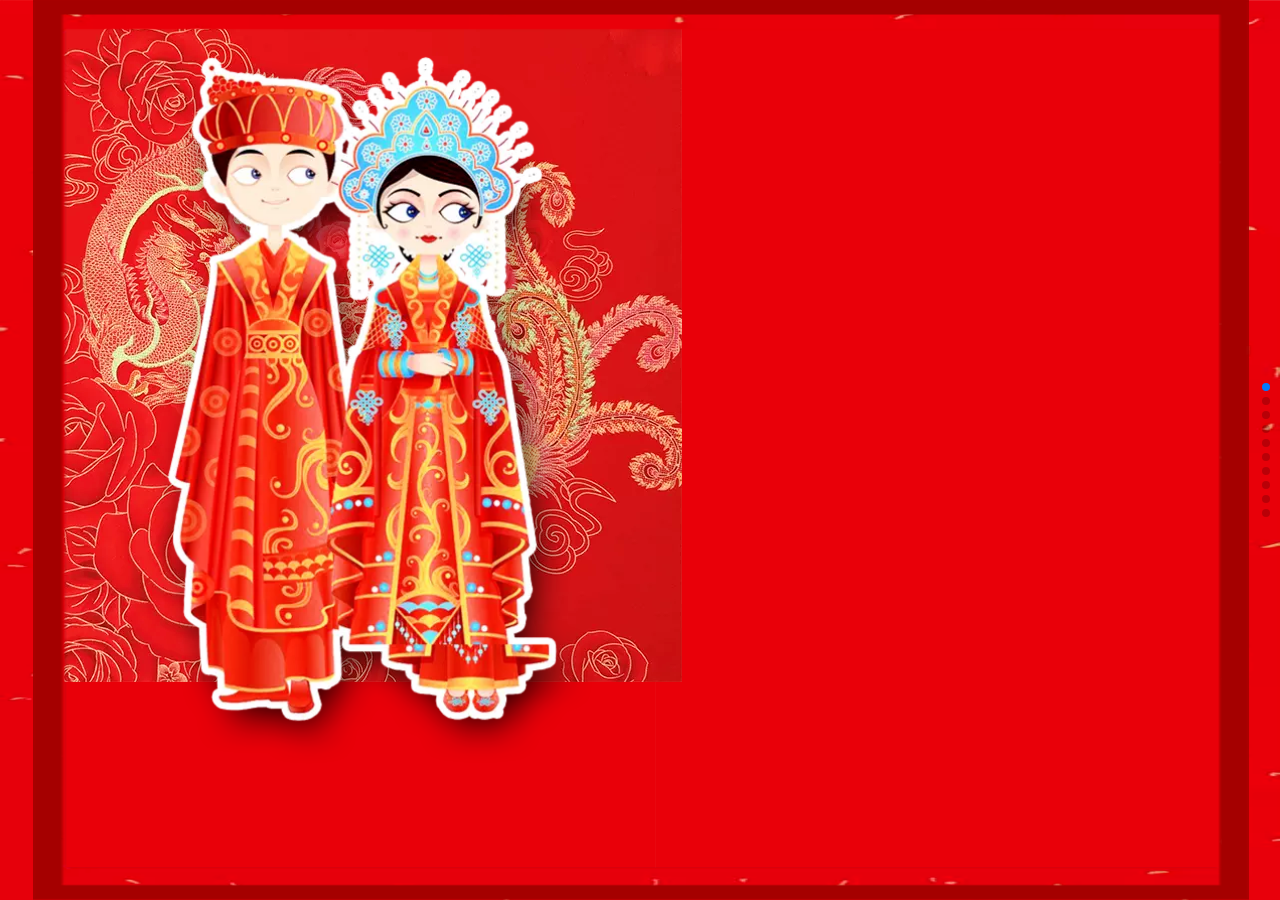
<file: invitation.html>
<!DOCTYPE html>
<html lang="en">
<head>
  <meta charset="utf-8">
  <title>Swiper demo</title>
  <meta name="viewport" content="width=device-width, initial-scale=1, minimum-scale=1, maximum-scale=1">

  <!-- Link Swiper's CSS -->
  <link rel="stylesheet" href="assets/css/swiper.min.css">
  <link rel="stylesheet" href="assets/css/invitation.css">

  <!-- Demo styles -->
  <style>
    html, body {
      position: relative;
      height: 100%;
    }
    body {
      background: #eee;
      font-family: Helvetica Neue, Helvetica, Arial, sans-serif;
      font-size: 14px;
      color:#000;
      margin: 0;
      padding: 0;
    }
    .swiper-container {
      width: 100%;
      height: 100%;
    }
    .swiper-slide {
      text-align: center;
      font-size: 18px;
      background: url("assets/img/hongbeijing.png");

      /* Center slide text vertically */
      display: -webkit-box;
      display: -ms-flexbox;
      display: -webkit-flex;
      display: flex;
      -webkit-box-pack: center;
      -ms-flex-pack: center;
      -webkit-justify-content: center;
      justify-content: center;
      -webkit-box-align: center;
      -ms-flex-align: center;
      -webkit-align-items: center;
      align-items: center;
    }
  </style>
</head>
<body>
  <!-- Swiper -->
  <div class="swiper-container">
    <div class="swiper-wrapper">
      <div class="swiper-slide one">
          <img src="assets/img/hongsekuang.png" class="one_kuang_one" alt="">
          <img src="assets/img/hongsekuang2.png" class="one_kuang_two" alt="">
        <div class="one_bg position_absolute">
          <img src="assets/img/beijing.png" alt="">
          <div class="renWu">
            <img src="assets/img/renwu.png" alt="">
          </div>
        </div>
      </div>
      <div class="swiper-slide">Slide 2</div>
      <div class="swiper-slide">Slide 3</div>
      <div class="swiper-slide">Slide 4</div>
      <div class="swiper-slide">Slide 5</div>
      <div class="swiper-slide">Slide 6</div>
      <div class="swiper-slide">Slide 7</div>
      <div class="swiper-slide">Slide 8</div>
      <div class="swiper-slide">Slide 9</div>
      <div class="swiper-slide">Slide 10</div>
    </div>
    <!-- Add Pagination -->
    <div class="swiper-pagination"></div>
  </div>

  <!-- Swiper JS -->
  <script src="assets/js/swiper.min.js"></script>

  <!-- Initialize Swiper -->
  <script>
    var swiper = new Swiper('.swiper-container', {
      direction: 'vertical',
      pagination: {
        el: '.swiper-pagination',
        clickable: true,
      },
    });
  </script>
</body>
</html>
</file>
<file: assets/css/invitation.css>
.position_absolute {
    position: absolute;
}

.swiper-slide {
    position: relative;
}

.one_bg {
    top: 0;
    left: 0;
}

.renWu {
    position: absolute;
    width: 65%;
    top: 7%;
    left: 22%;
}

img {
    width: 100%;
    height: 100%;
}

.one_kuang_one {
    position: absolute;
    top: 0;
    left: 0;
    z-index: 1;
}

.one_kuang_two {
    position: absolute;
    top: 0;
    width: 95%;
    left: 2.6%;
    z-index: 1;
}

.baiyunBox {
    position: absolute;
    top: 29%;
    left: -22%;
    width: 152%;
}

.webox {
    position: absolute;
    width: 40%;
    top: 44%;
}

.leftText {
    position: absolute;
    width: 7%;
    left: 21%;
    top: 56%;
}

.rightBox {
    position: absolute;
    width: 8%;
    left: 71%;
    top: 60%;
}

.linBox {
    position: absolute;
    width: 55%;
    top: 74%;
}

.redLineBox {
    position: absolute;
    bottom: 3%;
}

.leftRBox {
    position: absolute;
    left: -10%;
    bottom: -10%;
    z-index: 1;
}

.rightRBox {
    position: absolute;
    right: -16%;
    bottom: -10%;
    z-index: 1;
}

.yanhuaBox1 {
    position: absolute;
    top: 0;
    right: 0;
    z-index: 1;
    width: 18%;
}

.yanhuaBox2 {
    position: absolute;
    top: 5%;
    z-index: 1;
    right: 5%;
    width: 20%;
}

/*two*/
.two_bg {
    width: 100%;
    height: 100%;
    background-image: url("../img/beijing.png");
}

.two_hongse_kuang {
    position: absolute;
    width: 90%;
    height: 95%;
}

.leftDengLong {
    position: absolute;
    left: 3%;
    top: -2%;
    width: 15%;
}

.rightDengLong {
    width: 15%;
    position: absolute;
    top: -2%;
    right: 3%;
}

.two_photo_one {
    position: absolute;
    width: 65%;
    top: 14%;
}

.two_photo_one img {
    border: 1px solid #ffffff;
}

.name {
    position: absolute;
    display: flex;
    display: -o-flex;
    display: -ms-flex;
    display: -moz-flex;
    align-items: center;
    justify-content: space-between;
    top: 73%;
    color: rgb(242, 219, 179);
}

.name .imgSpan {
    width: 10%;
}

.white_bg {
    position: absolute;
    bottom: 5%;
}

.two_we {
    position: absolute;
    width: 8%;
    bottom: 9.5%;
}

.two_red_line {
    position: absolute;
    bottom: 5%;
}

.two_left_ren {
    position: absolute;
    width: 23%;
    bottom: -1%;
    left: -5%;
}

.two_right_ren {
    position: absolute;
    width: 23%;
    bottom: -1%;
    right: -8%;
}

/*three*/
.three_title {
    position: absolute;
    width: 65%;
    top: 10%;
}

.three_title_text {
    color: rgb(242, 219, 179);
    position: absolute;
    left: 30%;
    top: 20%;
    font-size: 1.5rem;
}

.three_content_text {
    position: absolute;
    color: rgb(242, 219, 179);
    width: 80%;
    text-align: left;
    font-size: 14px;
    top: 22%;
}

.three_content_text div {
    text-align: right;
}

.three_photo {
    position: absolute;
    width: 78%;
    bottom: 20%;
    border: 1px solid gold;
}
</file>
